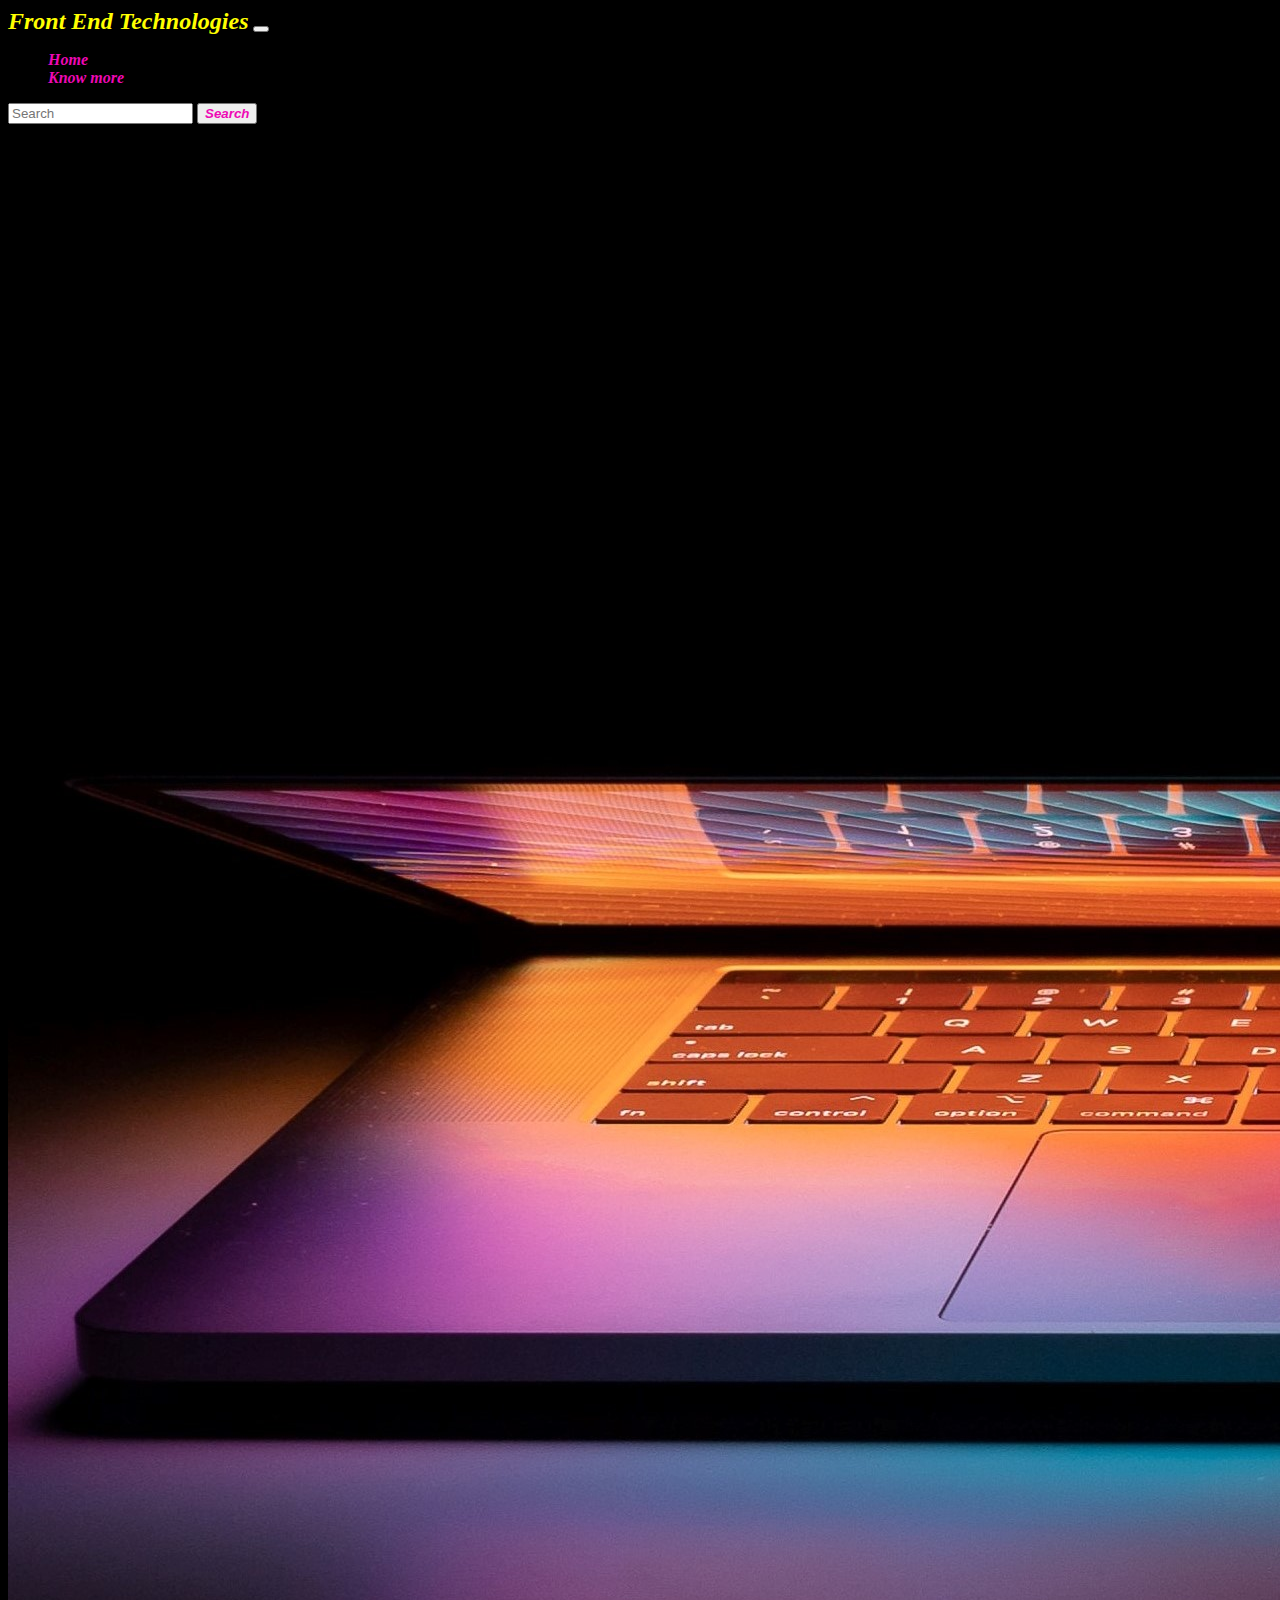
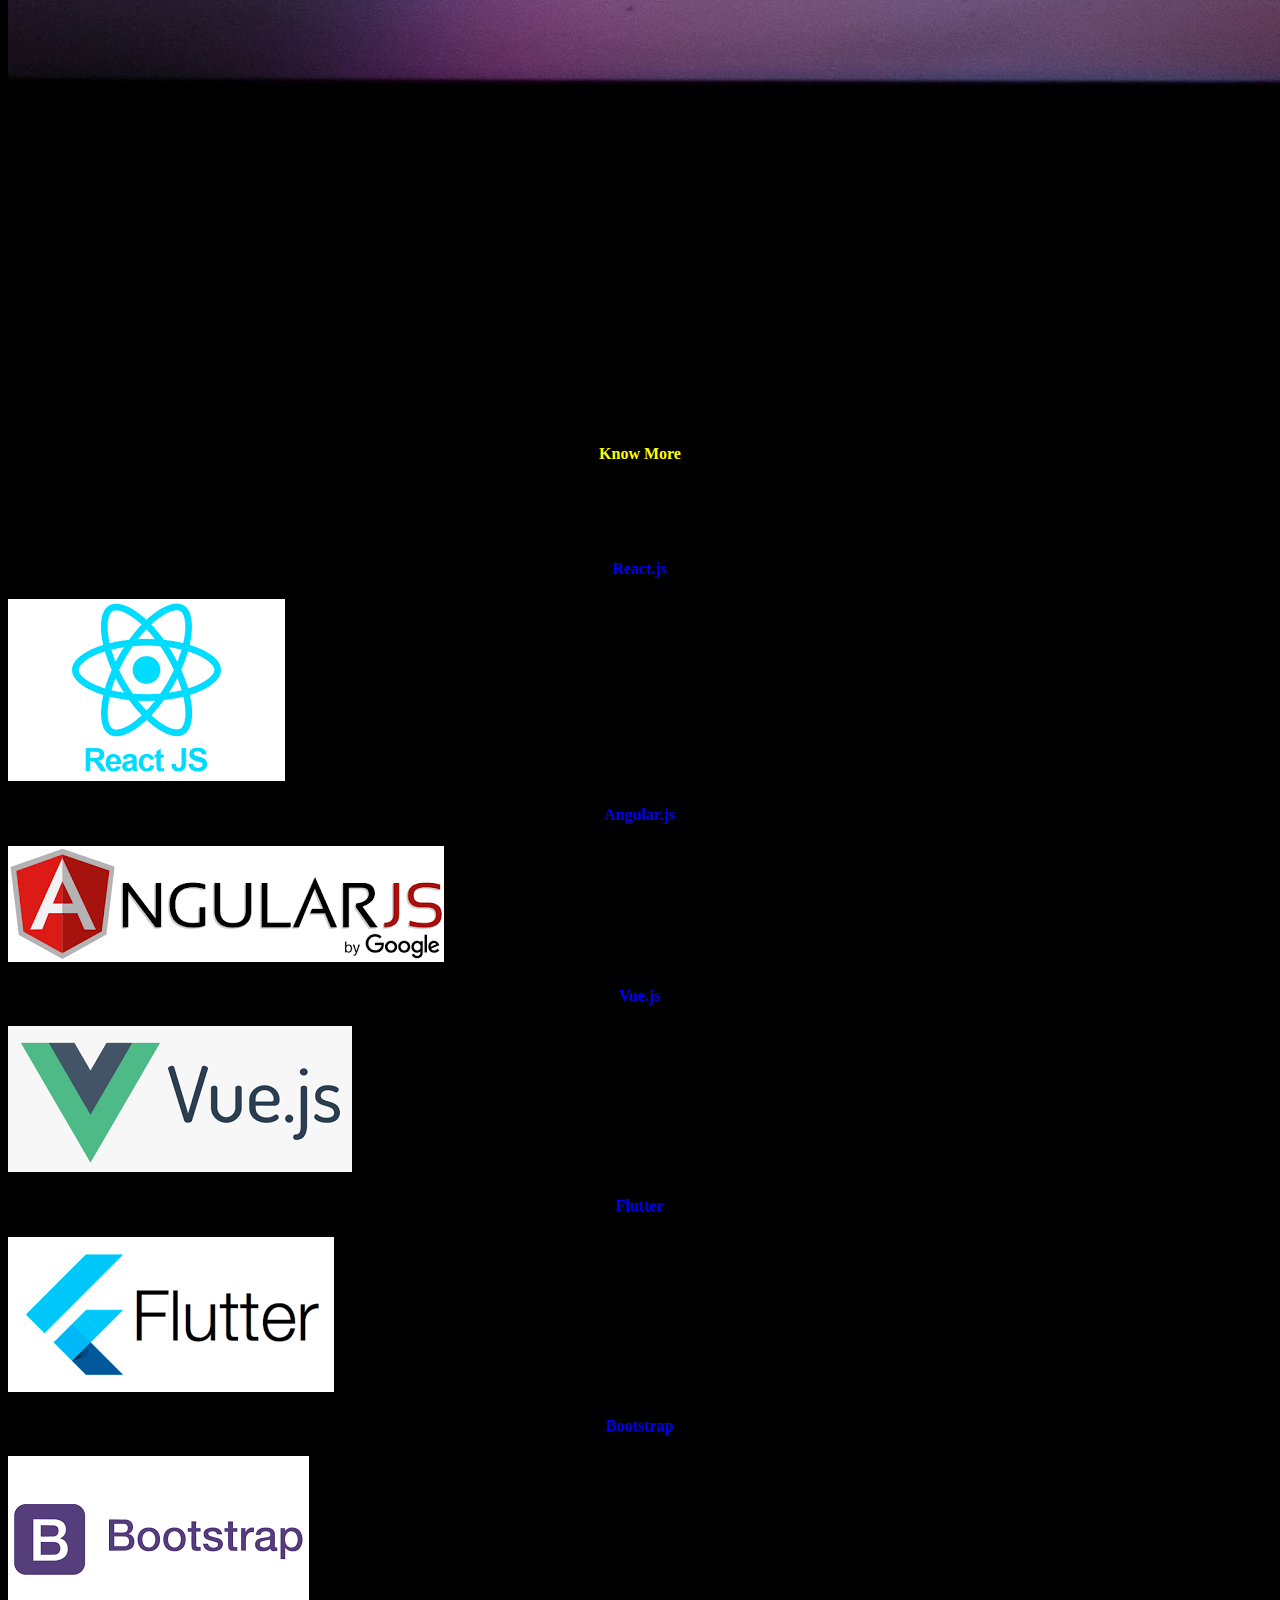
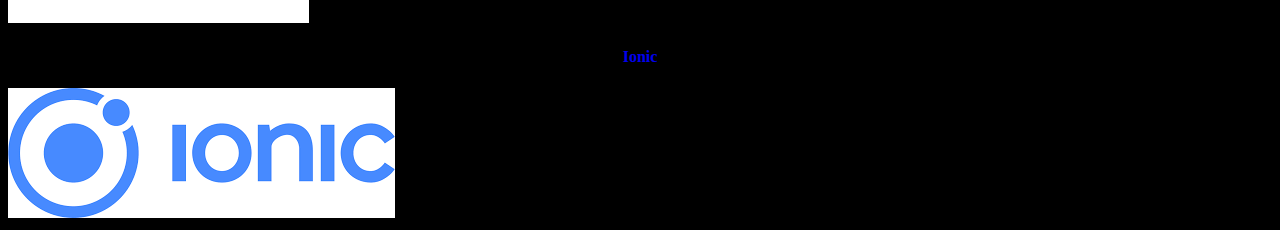
<file: index.html>
<!DOCTYPE html>
<html lang="en">
<head>
  <meta charset="UTF-8">
  <meta http-equiv="X-UA-Compatible" content="IE=edge">
  <meta name="viewport" content="width=device-width, initial-scale=1.0">
  <title>front end</title>
  <link href="css/end.css" rel="stylesheet">
  <link href="https://cdn.jsdelivr.net/npm/bootstrap@5.0.2/dist/css/bootstrap.min.css" rel="stylesheet" integrity="sha384-EVSTQN3/azprG1Anm3QDgpJLIm9Nao0Yz1ztcQTwFspd3yD65VohhpuuCOmLASjC" crossorigin="anonymous">
<style type="text/css">
  body{
    background-color:black;
  }
</style>
</head>
<body> 
    <nav class="navbar navbar-expand-lg navbar-light bg-dark">
    <div class="container-fluid">
      <a class="navbar-brand" href="#"><i class="front"><b>Front End Technologies</b></i></a>
      <button class="navbar-toggler" type="button" data-bs-toggle="collapse" data-bs-target="#navbarSupportedContent" aria-controls="navbarSupportedContent" aria-expanded="false" aria-label="Toggle navigation">
        <span class="navbar-toggler-icon"></span>
      </button>
      <div class="collapse navbar-collapse" id="navbarSupportedContent">
        <ul class="navbar-nav me-auto mb-2 mb-lg-0">
          <li class="nav-item">
            <a class="nav-link active" aria-current="page" href="#"><i class="home"><b>Home</b></i></a>
          </li>
                  <li class="nav-item">
            <a class="nav-link active" href="#end" tabindex="-1" aria-label="true"><i class="home"><b>Know more</b></i></a>
          </li>
        </ul>
        <form class="d-flex">
          <input class="form-control me-2" type="search" placeholder="Search" aria-label="Search">
          <button class="btn btn-outline-success" type="submit"><i class="home"><b>Search</b></i></button>
        </form>
      </div>
    </div>
  </nav>
  <img src="pics/aa.jpg" class="img-fluid" alt="pic">
  <h4 class="more">Know More</h4>
  <br>
  <br>
  <br>
  <div class="container" id="end">
    <div class="row">
      <div class="col">
      <h4 class="tech"><a href="react.html" > React.js</a></h4>
      <img src="pics/downloa.png" alt="react">
      </div>
      <div class="col">
        <h4 class="tech"><a href="angular.html"> Angular.js</a></h4>
      <img src="pics/1.png" alt="react">
      </div>
      <div class="col">
        <h4 class="tech"><a href="vue.html">Vue.js</a></h4>
        <img src="pics/2.png" alt="react">
      </div>
    </div>
  
    <div class="container">
      <div class="row">
        <div class="col">
          <h4 class="tech"><a href="flutter.html">Flutter</a></h4>
      <img src="pics/3.png" alt="react">
        </div>
        <div class="col">
          <h4 class="tech"><a href="bootstrap.html">Bootstrap</a></h4>
      <img src="pics/4.png" alt="react">
        </div>
        <div class="col">
          <h4 class="tech"><a href="ionic.html">Ionic</a></h4>
          <img src="pics/5.png" alt="react">
        </div>
      </div>
    </div>
  <script src="https://cdn.jsdelivr.net/npm/@popperjs/core@2.9.2/dist/umd/popper.min.js" integrity="sha384-IQsoLXl5PILFhosVNubq5LC7Qb9DXgDA9i+tQ8Zj3iwWAwPtgFTxbJ8NT4GN1R8p" crossorigin="anonymous"></script>
<script src="https://cdn.jsdelivr.net/npm/bootstrap@5.0.2/dist/js/bootstrap.min.js" integrity="sha384-cVKIPhGWiC2Al4u+LWgxfKTRIcfu0JTxR+EQDz/bgldoEyl4H0zUF0QKbrJ0EcQF" crossorigin="anonymous"></script>
</body>
</html>
</file>
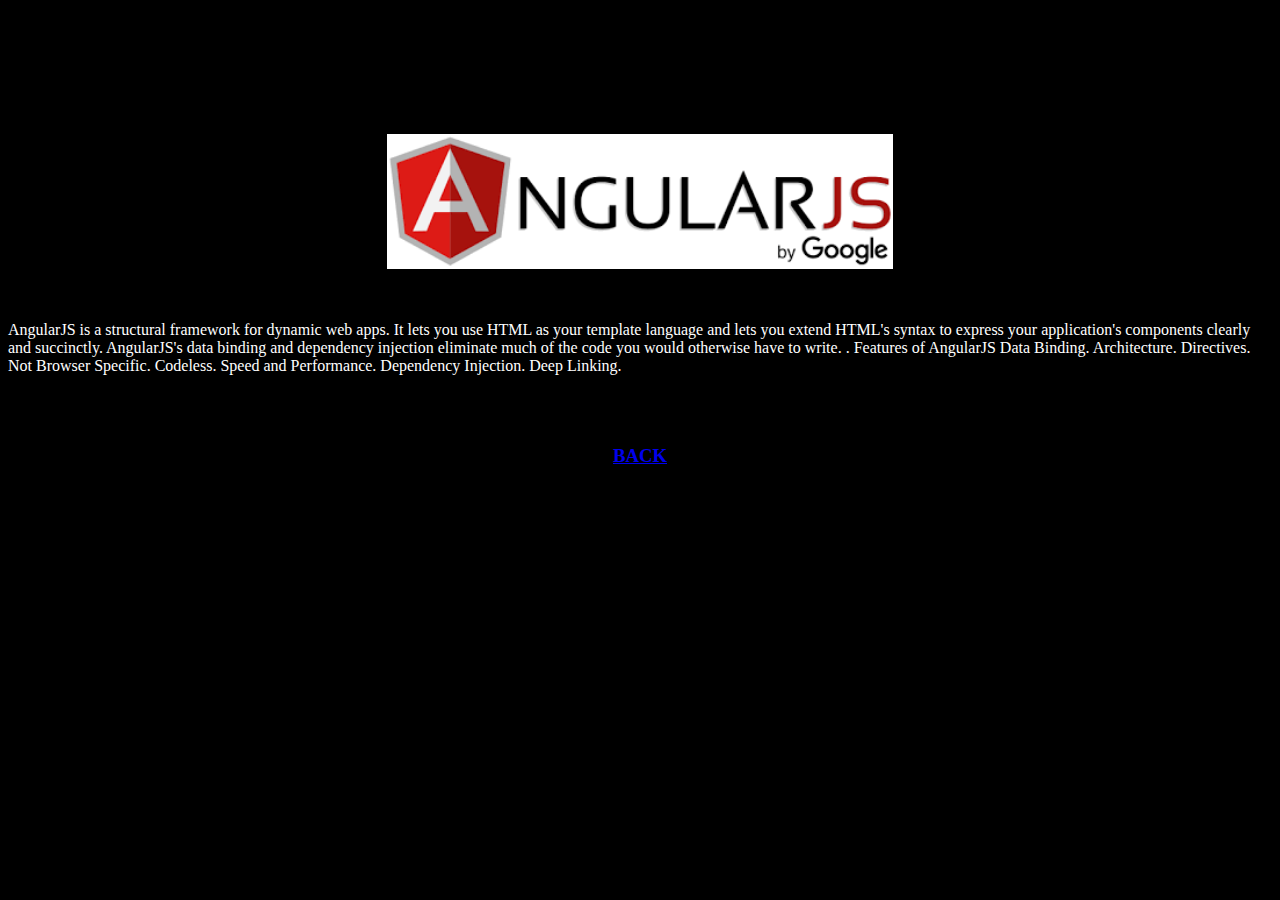
<file: angular.html>
<!DOCTYPE html>
<html lang="en">
<head>
    <meta charset="UTF-8">
    <meta http-equiv="X-UA-Compatible" content="IE=edge">
    <meta name="viewport" content="width=device-width, initial-scale=1.0">
    <title>angular</title>
</head>


<style type="text/css">
    body{
      background-color:black;
    }
  </style>
<body>
    
    <br>
    <br>
    <br>
    <br>
    <br>
    <br>
    <br>
    <div style="display: flex; justify-content:center;">
   <img src="pics/1.png" alt="pics" width="40%"> 
 </div>
 <br>
 <br>
 
  <p style="color:white";>AngularJS is a structural framework for dynamic web apps. It lets you use HTML as your template language and lets you extend HTML's syntax to express your application's components clearly and succinctly. AngularJS's data binding and dependency injection eliminate much of the code you would otherwise have to write.
. Features of AngularJS
    Data Binding.
    Architecture.
    Directives.
    Not Browser Specific.
    Codeless.
    Speed and Performance.
    Dependency Injection.
    Deep Linking.</p>
    <br>
    <br>
    <h3 style="text-align: center;"><a href=index.html>BACK</a></h3>
</body>
</html>
</file>
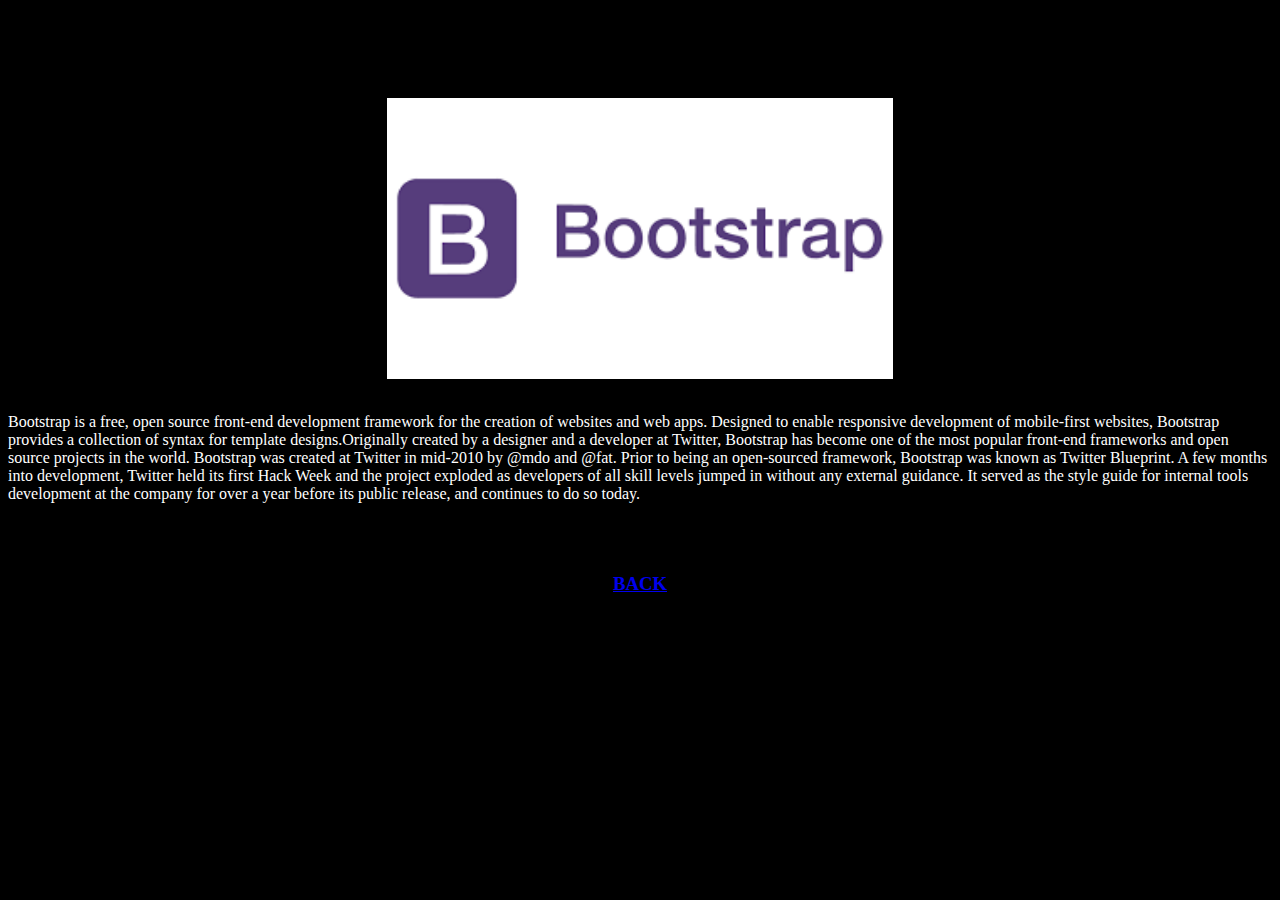
<file: bootstrap.html>
<!DOCTYPE html>
<html lang="en">
<head>
    <meta charset="UTF-8">
    <meta http-equiv="X-UA-Compatible" content="IE=edge">
    <meta name="viewport" content="width=device-width, initial-scale=1.0">
    <title>bootsrap</title>
</head>
<style type="text/css">
    body{
      background-color:black;
    }
  </style>
<body>
    <br>
    <br>
    <br>
    <br>
    
    <br>
    <div style="display: flex; justify-content:center;">
        <img src="pics/4.png" alt="reat" width="40%">
        </div>
        <br>
        
    <p style="color:white";>Bootstrap is a free, open source front-end development framework for the creation of websites and web apps. Designed to enable responsive development of mobile-first websites, Bootstrap provides a collection of syntax for template designs.Originally created by a designer and a developer at Twitter, Bootstrap has become one of the most popular front-end frameworks and open source projects in the world.

        Bootstrap was created at Twitter in mid-2010 by @mdo and @fat. Prior to being an open-sourced framework, Bootstrap was known as Twitter Blueprint. A few months into development, Twitter held its first Hack Week and the project exploded as developers of all skill levels jumped in without any external guidance. It served as the style guide for internal tools development at the company for over a year before its public release, and continues to do so today.</p>
        <br>
        <br>
        <h3 style="text-align: center;"><a href=index.html>BACK</a></h3>
    </body>
</html>
</file>
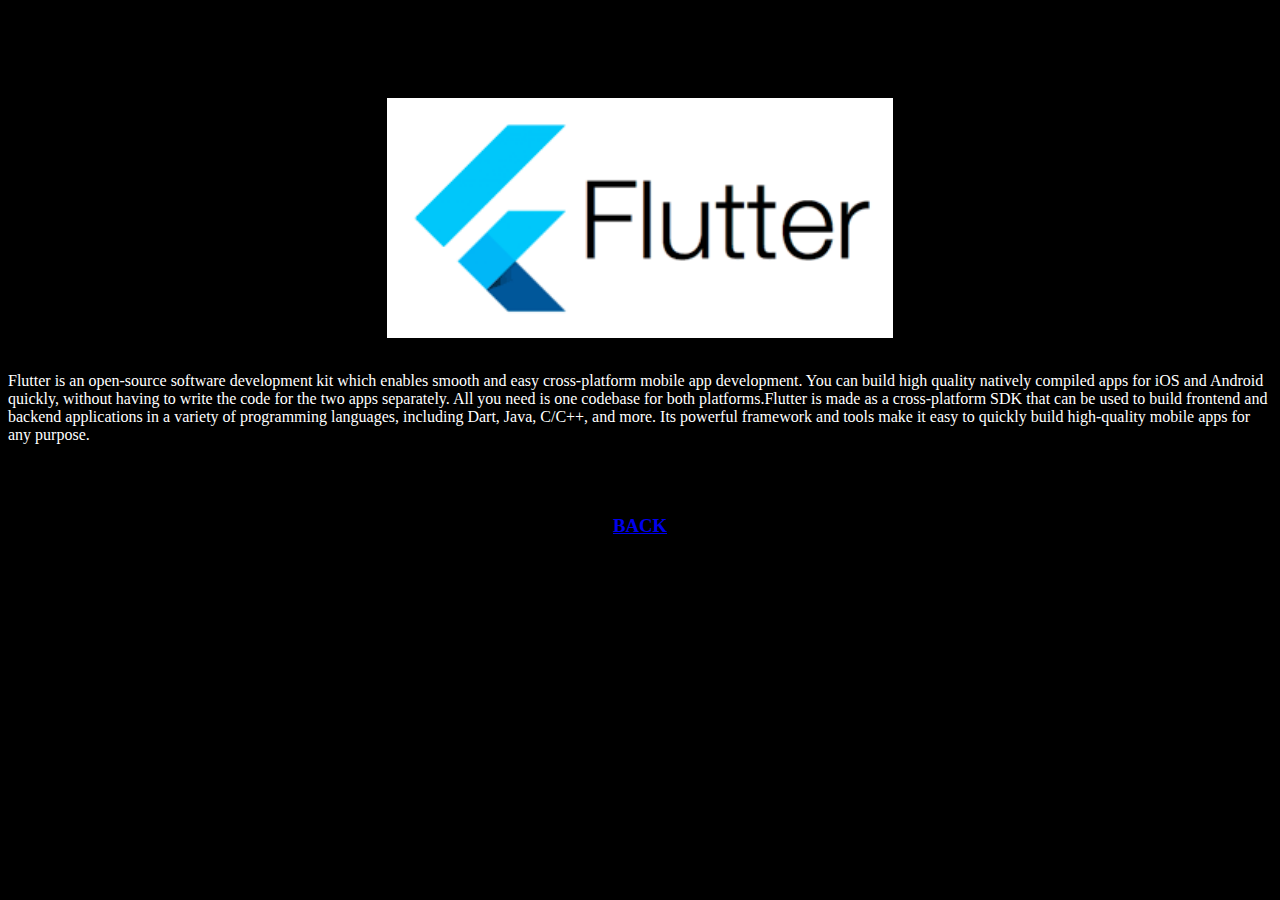
<file: flutter.html>
<!DOCTYPE html>
<html lang="en">
<head>
    <meta charset="UTF-8">
    <meta http-equiv="X-UA-Compatible" content="IE=edge">
    <meta name="viewport" content="width=device-width, initial-scale=1.0">
    <title>flutter</title>
</head>
<style type="text/css">
    body{
      background-color:black;
    }
  </style>
<body>
    <br>
    <br>
    <br>
    <br>
    <br>
    <div style="display: flex; justify-content:center;">
        <img src="pics/3.png" alt="reat" width="40%">
        </div>
        <br>
        <p style="color:white";>Flutter is an open-source software development kit which enables smooth and easy cross-platform mobile app development. You can build high quality natively compiled apps for iOS and Android quickly, without having to write the code for the two apps separately. All you need is one codebase for both platforms.Flutter is made as a cross-platform SDK that can be used to build frontend and backend applications in a variety of programming languages, including Dart, Java, C/C++, and more. Its powerful framework and tools make it easy to quickly build high-quality mobile apps for any purpose.</p>
        <br>
        <br>
        <h3 style="text-align: center;"><a href=index.html>BACK</a></h3>
</body>
</html>
</file>
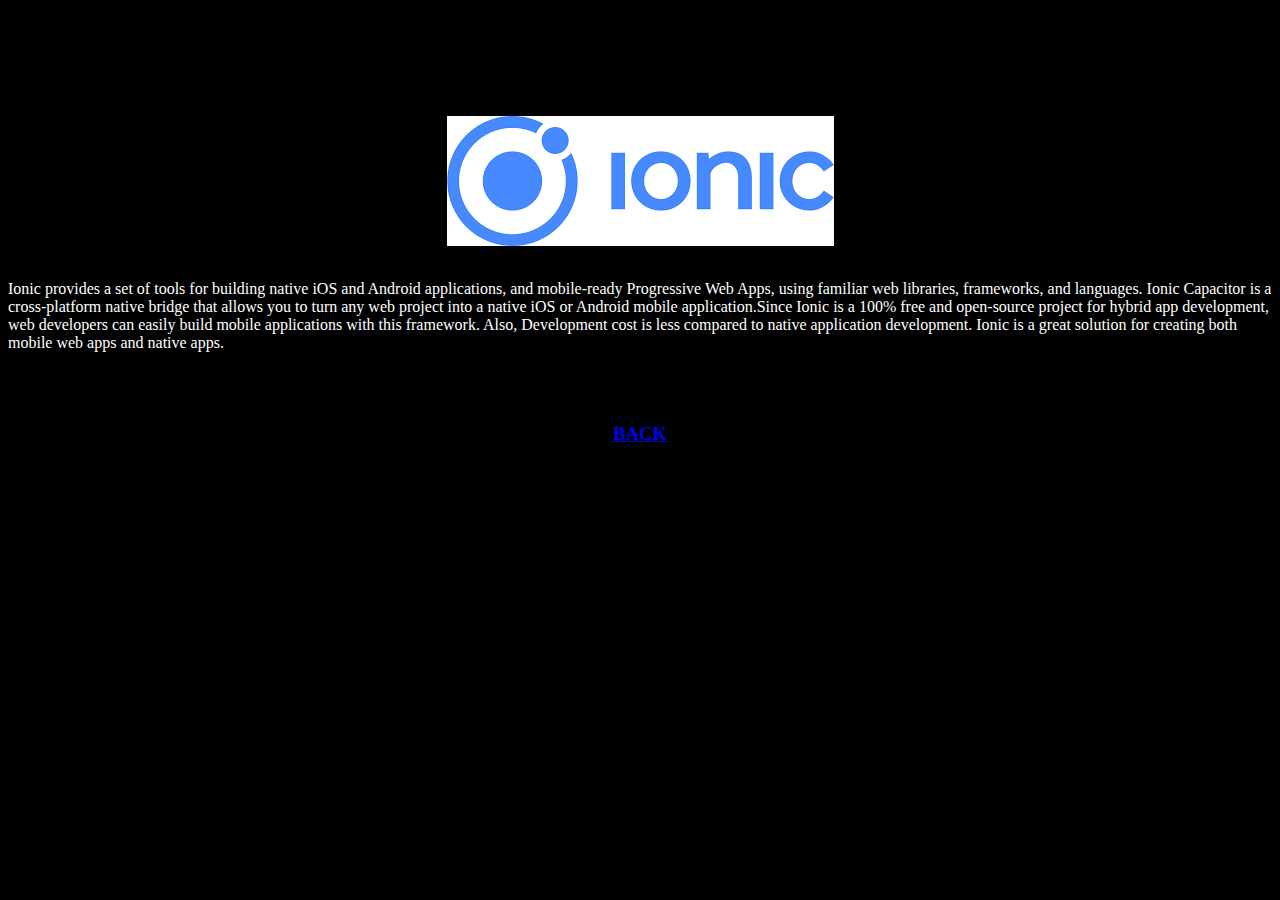
<file: ionic.html>
<!DOCTYPE html>
<html lang="en">
<head>
    <meta charset="UTF-8">
    <meta http-equiv="X-UA-Compatible" content="IE=edge">
    <meta name="viewport" content="width=device-width, initial-scale=1.0">
    <title>ionic</title>
</head>
<style type="text/css">
    body{
      background-color:black;
    }
  </style>
<body>
    <br>
    <br>
    <br>
    <br>
    <br>
    <br>
    <div style="display: flex; justify-content:center;">
        <img src="pics/5.png" alt="reat">
        </div>
        <br>
    <p  style="color:white";>Ionic provides a set of tools for building native iOS and Android applications, and mobile-ready Progressive Web Apps, using familiar web libraries, frameworks, and languages. Ionic Capacitor is a cross-platform native bridge that allows you to turn any web project into a native iOS or Android mobile application.Since Ionic is a 100% free and open-source project for hybrid app development, web developers can easily build mobile applications with this framework. Also, Development cost is less compared to native application development. Ionic is a great solution for creating both mobile web apps and native apps.</p>
    <br>
    <br>
    <h3 style="text-align: center;"><a href=index.html>BACK</a></h3>
</body>
</html>
</file>
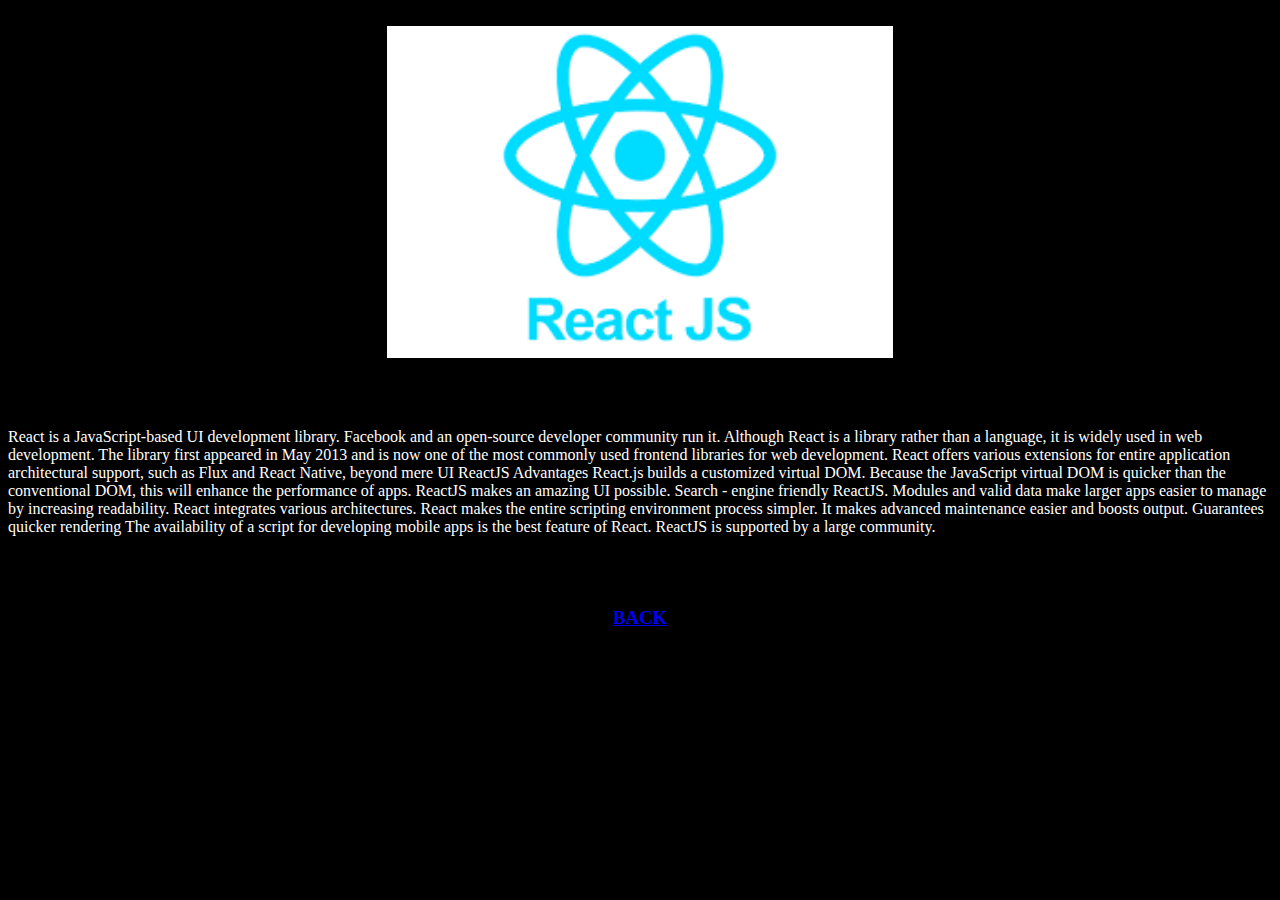
<file: react.html>
<!DOCTYPE html>
<html lang="en">
<head>
    <meta charset="UTF-8">
    <meta http-equiv="X-UA-Compatible" content="IE=edge">
    <meta name="viewport" content="width=device-width, initial-scale=1.0">
    <title>react</title>
    <style type="text/css">
        body{
          background-color:black;
        }
      </style>
</head>
<body>
  <br>
  <div style="display: flex; justify-content:center;">
  <img src="pics/downloa.png" alt="reat" width="40%">
  </div>
  <br>
  <br>
  <br>
  <p style="color:white";>React is a JavaScript-based UI development library. Facebook and an open-source developer community run it. Although React is a library rather than a language, it is widely used in web development. The library first appeared in May 2013 and is now one of the most commonly used frontend libraries for web development.

    React offers various extensions for entire application architectural support, such as Flux and React Native, beyond mere UI
    ReactJS Advantages
    React.js builds a customized virtual DOM. Because the JavaScript virtual DOM is quicker than the conventional DOM, this will enhance the performance of apps. 
    ReactJS makes an amazing UI possible. 
    Search - engine friendly ReactJS. 
    Modules and valid data make larger apps easier to manage by increasing readability. 
    React integrates various architectures. 
    React makes the entire scripting environment process simpler. 
    It makes advanced maintenance easier and boosts output. 
    Guarantees quicker rendering 
    The availability of a script for developing mobile apps is the best feature of React.
    ReactJS is supported by a large community.
</p>
<br>
<br>
<h3 style="text-align: center;"><a href=index.html>BACK</a></h3>
</body>
</html>
</file>
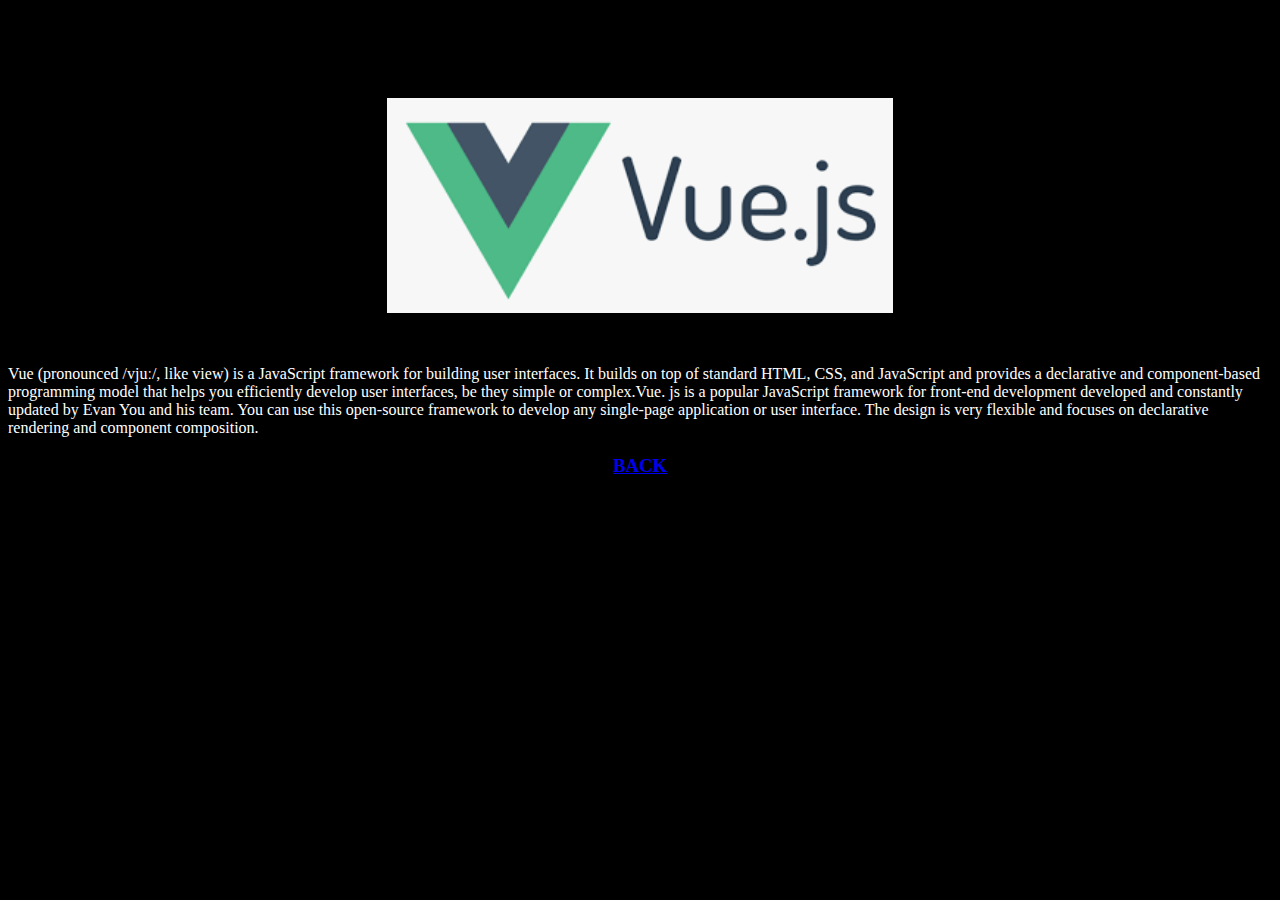
<file: vue.html>
<!DOCTYPE html>
<html lang="en">
<head>
    <meta charset="UTF-8">
    <meta http-equiv="X-UA-Compatible" content="IE=edge">
    <meta name="viewport" content="width=device-width, initial-scale=1.0">
    <title>vue</title>
</head>
<style type="text/css">
    body{
      background-color:black;
    }
  </style>
<body>
    <br>
    <br>
    <br>
    <br>
    
    <br>
    <div style="display: flex; justify-content:center;">
    <img src="pics/2.png" alt="reat" width="40%">
    </div>
    <br>
    <br>
    <p style="color:white";>Vue (pronounced /vjuː/, like view) is a JavaScript framework for building user interfaces. It builds on top of standard HTML, CSS, and JavaScript and provides a declarative and component-based programming model that helps you efficiently develop user interfaces, be they simple or complex.Vue. js is a popular JavaScript framework for front-end development developed and constantly updated by Evan You and his team. You can use this open-source framework to develop any single-page application or user interface. The design is very flexible and focuses on declarative rendering and component composition.</p>
   
    
    <h3 style="text-align: center;"><a href=index.html>BACK</a></h3>
</body>
</html>
</file>
<file: css/end.css>
.front{
  color:yellow;
  font-family: 'Times New Roman', Times, serif;
  font-size: x-large;
}
.home{
  color:rgb(238, 9, 181);
}
.tech{
  color:rgb(226, 43, 128);
  text-align: center;
}
.more{
  text-align: center;
  color:yellow;
}
a:link{
  text-decoration: none;
}
a:hover{
  color: blueviolet;
}
</file>
